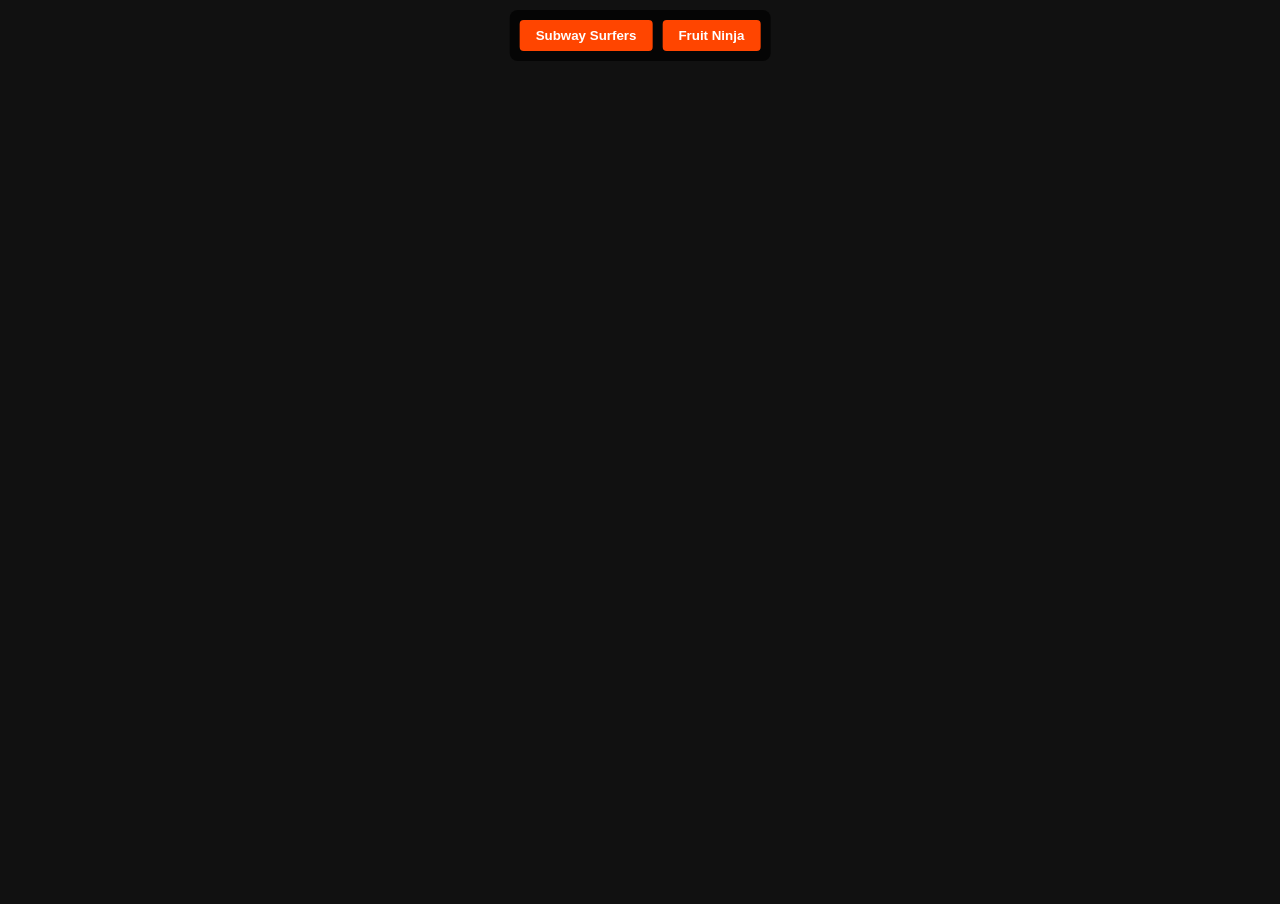
<file: index.html>
<!DOCTYPE html>
<html lang="es">
<head>
    <meta charset="UTF-8">
    <title>Benis Own Unblocked Games</title>
    <link rel="stylesheet" href="style.css">
</head>
<body>
    <div class="menu">
        <button onclick="cambiarJuego('https://html5.gamedistribution.com/rvvASMiM/a62c6453982e4e1fb56447c2d770c01c/?gd_sdk_referrer_url=https://jereybeni.github.io/Benis-own-unblocked-games/')">Subway Surfers</button>
        <button onclick="cambiarJuego('https://html5.gamedistribution.com/a186dc9ac7f548f884db8ff54df6dd9f/?gd_sdk_referrer_url=https://jereybeni.github.io/Benis-own-unblocked-games/')">Fruit Ninja</button>
    </div>

    <div class="game-container">
        <iframe id="gameFrame" src="https://html5.gamedistribution.com/rvvASMiM/a62c6453982e4e1fb56447c2d770c01c/?gd_sdk_referrer_url=https://jereybeni.github.io/Benis-own-unblocked-games/" scrolling="none" frameborder="0" allowfullscreen></iframe>
    </div>

    <script>
        function cambiarJuego(url) {
            document.getElementById('gameFrame').src = url;
        }
    </script>
</body>
</html>
</file>
<file: style.css>
body, html {
    margin: 0;
    padding: 0;
    width: 100%;
    height: 100%;
    overflow: hidden;
    background: #111;
    font-family: sans-serif;
}

.menu {
    position: absolute;
    top: 10px;
    left: 50%;
    transform: translateX(-50%);
    z-index: 10;
    display: flex;
    gap: 10px;
    background: rgba(0, 0, 0, 0.7);
    padding: 10px;
    border-radius: 8px;
}

.menu button {
    background: #ff4500;
    color: white;
    border: none;
    padding: 8px 16px;
    font-weight: bold;
    border-radius: 4px;
    cursor: pointer;
}

.menu button:hover {
    background: #ff6a33;
}

.game-container {
    width: 100%;
    height: 100%;
}

iframe {
    width: 100%;
    height: 100%;
    border: none;
}
</file>
